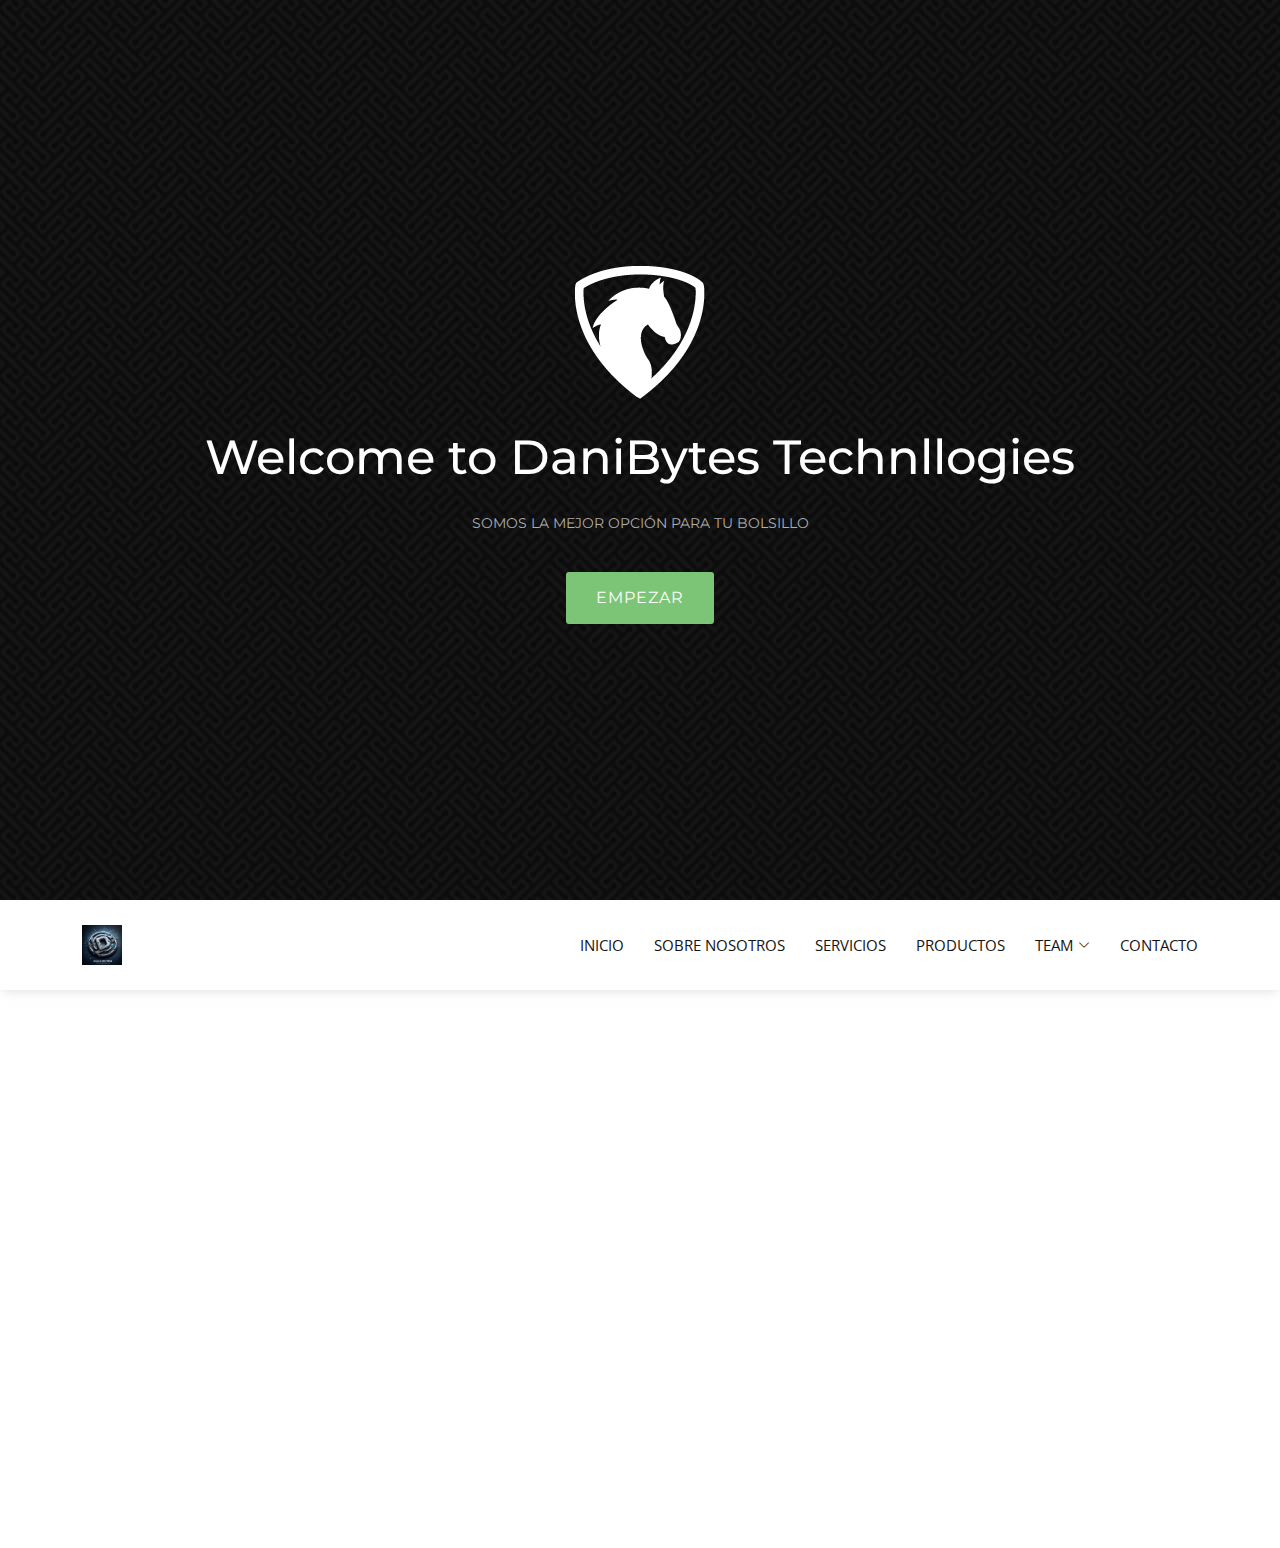
<file: index/index.html>
<!DOCTYPE html>
<html lang="en">

<head>
  <meta charset="utf-8">
  <meta content="width=device-width, initial-scale=1.0" name="viewport">

  <title>DaniBytes</title>
  <meta content="" name="description">
  <meta content="" name="keywords">

  <!-- Favicons -->
  <link href="assets/img/DanyBytes-Logo.ico" rel="icon">
  <link href="assets/img/DanyBytes-Logo.ico" rel="apple-touch-icon">

  <!-- Google Fonts -->
  <link href="https://fonts.googleapis.com/css?family=Open+Sans:300,300i,400,400i,600,600i,700,700i|Montserrat:300,300i,400,400i,500,500i,600,600i,700,700i|Poppins:300,300i,400,400i,500,500i,600,600i,700,700i" rel="stylesheet">

  <!-- Vendor CSS Files -->
  <link href="../index/" rel="stylesheet">
  <link href="assets/vendor/aos/aos.css" rel="stylesheet">
  <link href="assets/vendor/bootstrap/css/bootstrap.min.css" rel="stylesheet">
  <link href="assets/vendor/bootstrap-icons/bootstrap-icons.css" rel="stylesheet">
  <link href="assets/vendor/boxicons/css/boxicons.min.css" rel="stylesheet">
  <link href="assets/vendor/glightbox/css/glightbox.min.css" rel="stylesheet">
  <link href="assets/vendor/swiper/swiper-bundle.min.css" rel="stylesheet">

  <!-- Template Main CSS File -->
  <link href="assets/css/style.css" rel="stylesheet">
</head>

<body>
  <!-- ======= Hero Section ======= -->
  <section id="hero">
    <div class="hero-container">
      <a href="index.html" class="hero-logo" data-aos="zoom-in"><img src="assets/img/hero-logo.png" alt=""></a>
      <h1 data-aos="zoom-in">Welcome to DaniBytes Technllogies</h1>
      <h2 data-aos="fade-up">Somos la mejor opción para tu bolsillo</h2>
      <a data-aos="fade-up" data-aos-delay="200" href="#sobreNosotros" class="btn-get-started scrollto">Empezar</a>
    </div>
  </section><!-- End Hero -->

  <!-- ======= Header ======= -->
  <header id="header" class="d-flex align-items-center">
    <div class="container d-flex align-items-center justify-content-between">

      <div class="logo">
        <a href="index.html"><img src="assets/img/DanyBytes.jpg" alt="" class="img-fluid"></a>
      </div>

      <nav id="navbar" class="navbar">
        <ul>
          <li><a class="nav-link scrollto " href="#Inicio">Inicio</a></li>
          <li><a class="nav-link scrollto" href="#sobreNosotros">Sobre Nosotros</a></li>
          <li><a class="nav-link scrollto" href="#services">Servicios</a></li>
          <li><a class="nav-link scrollto " href="#portfolio">Productos</a></li>
          <li class="dropdown"><a href="#"><span>Team</span> <i class="bi bi-chevron-down"></i></a>
            <ul>
              <li><a href="/contacto/VasquezContact.html">Ing. Daniel Vásquez</a></li>
              <li><a href="/contacto/ToscanoContact.html">Ing. Jesús Toscano</a></li>
              <li><a href="/contacto/NuñezContact.html">Ing. Jeison Núñez</a></li>
              <li><a href="/contacto/LamusContact.html">Ing. Daniel Lamus</a></li>
            </ul>
          </li>
          <li><a class="nav-link scrollto" href="#contact">Contacto</a></li>
        </ul>
        <i class="bi bi-list mobile-nav-toggle"></i>
      </nav><!-- .navbar -->
    </div>
  </header><!-- End Header -->
  <!-- Section Sobre Nosotros -->
  <section id="sobreNosotros" class="sobreNosotros">
    <div class="container" data-aos="fade-up">
      <div class="section-title">
        <h2>Sobre Nosotros</h2>
        <h3>DaniBytes <span>Technllogies</span></h3>
        <p>Es una empresa dedicada a ofrecer soluciones tecnológicas
          integrales para satisfacer las necesidades de nuestros clientes en un mundo digital en
          constante evolución. Nuestro enfoque se centra en tres áreas principales: servicio técnico,
          venta de productos y accesorios, y suministro de repuestos.
        </p>
        <p>
          En cuanto al servicio técnico, nuestro equipo altamente capacitado y experimentado ofrece
          servicios de reparación, mantenimiento y actualización de software y hardware para
          computadoras y teléfonos. Nos comprometemos a proporcionar soluciones personalizadas
          y eficientes que garanticen el óptimo rendimiento de los dispositivos de nuestros clientes.
          En nuestra tienda, ofrecemos una amplia selección de productos tecnológicos de marcas
          líderes en el mercado, incluyendo computadoras portátiles, ordenadores de escritorio,
          teléfonos móviles, tablets y más. Además, disponemos de una variedad de accesorios
          como fundas, cargadores, auriculares y teclados, que complementan y mejoran la
          experiencia de uso de nuestros clientes.  
        </p>
        <p>
          Para aquellos que prefieren realizar sus propias reparaciones o actualizaciones, ofrecemos
          un amplio inventario de repuestos y componentes de alta calidad para computadoras y
          teléfonos. Desde baterías y pantallas hasta tarjetas madre y discos duros, nuestros
          repuestos están garantizados para cumplir con los estándares de calidad más exigentes.
        </p>
      </div>
    </div>
  </section>


  <!-- Vendor JS Files -->
  <script src="assets/vendor/aos/aos.js"></script>
  <script src="assets/vendor/bootstrap/js/bootstrap.bundle.min.js"></script>
  <script src="assets/vendor/glightbox/js/glightbox.min.js"></script>
  <script src="assets/vendor/isotope-layout/isotope.pkgd.min.js"></script>
  <script src="assets/vendor/swiper/swiper-bundle.min.js"></script>
  <script src="assets/vendor/php-email-form/validate.js"></script>

  <!-- Template Main JS File -->
  <script src="assets/js/main.js"></script>

</body>
</html>
</file>
<file: index/assets/css/style.css>
/*--------------------------------------------------------------
# General
--------------------------------------------------------------*/
body {
  font-family: "Open Sans", sans-serif;
  color: #555555;
}

a {
  text-decoration: none;
  color: #7cc576;
}

a:hover {
  color: #9ed49a;
  text-decoration: none;
}

h1,
h2,
h3,
h4,
h5,
h6 {
  font-family: "Montserrat", sans-serif;
}

/*--------------------------------------------------------------
# Back to top button
--------------------------------------------------------------*/
.back-to-top {
  position: fixed;
  visibility: hidden;
  opacity: 0;
  right: 15px;
  bottom: 15px;
  z-index: 996;
  background: #7cc576;
  width: 40px;
  height: 40px;
  border-radius: 4px;
  transition: all 0.4s;
}

.back-to-top i {
  font-size: 28px;
  color: #fff;
  line-height: 0;
}

.back-to-top:hover {
  background: #97d193;
  color: #fff;
}

.back-to-top.active {
  visibility: visible;
  opacity: 1;
}

/*--------------------------------------------------------------
# Disable AOS delay on mobile
--------------------------------------------------------------*/
@media screen and (max-width: 768px) {
  [data-aos-delay] {
    transition-delay: 0 !important;
  }
}

/*--------------------------------------------------------------
# Header
--------------------------------------------------------------*/
#header {
  height: 90px;
  transition: all 0.5s;
  z-index: 997;
  transition: all 0.5s;
  background: #fff;
  box-shadow: 0 4px 10px -3px hsla(0, 0%, 75%, 0.5);
}

#header .logo h1 {
  font-size: 28px;
  margin: 0;
  line-height: 1;
  font-weight: 400;
  letter-spacing: 3px;
  text-transform: uppercase;
}

#header .logo h1 a,
#header .logo h1 a:hover {
  color: #fff;
  text-decoration: none;
}

#header .logo img {
  padding: 0;
  margin: 0;
  max-height: 40px;
}

@media (max-width: 992px) {
  #header {
    height: 70px;
  }
}

.scrolled-offset {
  margin-top: 90px;
}

@media (max-width: 992px) {
  .scrolled-offset {
    margin-top: 90px;
  }
}

/*--------------------------------------------------------------
# Navigation Menu
--------------------------------------------------------------*/
/**
* Desktop Navigation 
*/
.navbar {
  padding: 0;
}

.navbar ul {
  margin: 0;
  padding: 0;
  display: flex;
  list-style: none;
  align-items: center;
}

.navbar li {
  position: relative;
}

.navbar a,
.navbar a:focus {
  display: flex;
  align-items: center;
  justify-content: space-between;
  padding: 10px 0 10px 30px;
  font-size: 15px;
  color: #151515;
  text-transform: uppercase;
  white-space: nowrap;
  transition: 0.3s;
}

.navbar a i,
.navbar a:focus i {
  font-size: 12px;
  line-height: 0;
  margin-left: 5px;
}

.navbar a:hover,
.navbar .active,
.navbar .active:focus,
.navbar li:hover>a {
  color: #7cc576;
}

.navbar .dropdown ul {
  display: block;
  position: absolute;
  left: 14px;
  top: calc(100% + 30px);
  margin: 0;
  padding: 10px 0;
  z-index: 99;
  opacity: 0;
  visibility: hidden;
  background: #fff;
  box-shadow: 0px 0px 30px rgba(127, 137, 161, 0.25);
  transition: 0.3s;
}

.navbar .dropdown ul li {
  min-width: 200px;
}

.navbar .dropdown ul a {
  padding: 10px 20px;
  font-size: 15px;
  text-transform: none;
  font-weight: 600;
}

.navbar .dropdown ul a i {
  font-size: 12px;
}

.navbar .dropdown ul a:hover,
.navbar .dropdown ul .active:hover,
.navbar .dropdown ul li:hover>a {
  color: #7cc576;
}

.navbar .dropdown:hover>ul {
  opacity: 1;
  top: 100%;
  visibility: visible;
}

.navbar .dropdown .dropdown ul {
  top: 0;
  left: calc(100% - 30px);
  visibility: hidden;
}

.navbar .dropdown .dropdown:hover>ul {
  opacity: 1;
  top: 0;
  left: 100%;
  visibility: visible;
}

@media (max-width: 1640px) {
  .navbar .dropdown .dropdown ul {
    left: -90%;
  }

  .navbar .dropdown .dropdown:hover>ul {
    left: -100%;
  }
}

/**
* Mobile Navigation 
*/
.mobile-nav-toggle {
  color: #151515;
  font-size: 28px;
  cursor: pointer;
  display: none;
  line-height: 0;
  transition: 0.5s;
}

.mobile-nav-toggle.bi-x {
  color: #fff;
}

@media (max-width: 991px) {
  .mobile-nav-toggle {
    display: block;
  }

  .navbar ul {
    display: none;
  }
}

.navbar-mobile {
  position: fixed;
  overflow: hidden;
  top: 0;
  right: 0;
  left: 0;
  bottom: 0;
  background: rgba(0, 0, 0, 0.9);
  transition: 0.3s;
  z-index: 999;
}

.navbar-mobile .mobile-nav-toggle {
  position: absolute;
  top: 15px;
  right: 15px;
}

.navbar-mobile ul {
  display: block;
  position: absolute;
  top: 55px;
  right: 15px;
  bottom: 15px;
  left: 15px;
  padding: 10px 0;
  background-color: #fff;
  overflow-y: auto;
  transition: 0.3s;
}

.navbar-mobile a,
.navbar-mobile a:focus {
  padding: 10px 20px;
  font-size: 15px;
  color: #151515;
}

.navbar-mobile a:hover,
.navbar-mobile .active,
.navbar-mobile li:hover>a {
  color: #7cc576;
}

.navbar-mobile .getstarted,
.navbar-mobile .getstarted:focus {
  margin: 15px;
}

.navbar-mobile .dropdown ul {
  position: static;
  display: none;
  margin: 10px 20px;
  padding: 10px 0;
  z-index: 99;
  opacity: 1;
  visibility: visible;
  background: #fff;
  box-shadow: 0px 0px 30px rgba(127, 137, 161, 0.25);
}

.navbar-mobile .dropdown ul li {
  min-width: 200px;
}

.navbar-mobile .dropdown ul a {
  padding: 10px 20px;
}

.navbar-mobile .dropdown ul a i {
  font-size: 12px;
}

.navbar-mobile .dropdown ul a:hover,
.navbar-mobile .dropdown ul .active:hover,
.navbar-mobile .dropdown ul li:hover>a {
  color: #7cc576;
}

.navbar-mobile .dropdown>.dropdown-active {
  display: block;
}

/*--------------------------------------------------------------
# Hero Section
--------------------------------------------------------------*/
#hero {
  width: 100%;
  height: 100vh;
  background: url("../img/hero-bg.png");
  position: relative;
}

#hero .hero-container {
  position: absolute;
  bottom: 0;
  top: 0;
  left: 0;
  right: 0;
  display: flex;
  justify-content: center;
  align-items: center;
  flex-direction: column;
  text-align: center;
  padding: 0 15px;
}

#hero .hero-logo {
  margin-bottom: 30px;
}

#hero h1 {
  margin: 0 0 30px 0;
  font-size: 48px;
  font-weight: 500;
  line-height: 56px;
  color: #fff;
}

#hero h2 {
  color: #aeaeae;
  margin-bottom: 30px;
  font-size: 14px;
  font-weight: 400;
  text-transform: uppercase;
}

#hero .btn-get-started {
  font-family: "Montserrat", sans-serif;
  text-transform: uppercase;
  font-weight: 400;
  font-size: 16px;
  letter-spacing: 1px;
  display: inline-block;
  padding: 14px 30px;
  border-radius: 3px;
  margin: 10px;
  color: #fff;
  background: #7cc576;
}

#hero .btn-get-started:hover {
  transition: 0.5s;
  background: #fff;
  color: #7cc576;
}

@media (min-width: 1024px) {
  #hero {
    background-attachment: fixed;
  }
}

@media (max-width: 768px) {
  #hero h1 {
    font-size: 28px;
    line-height: 36px;
  }

  #hero h2 {
    line-height: 22px;
  }
}

/*--------------------------------------------------------------
# Sections General
--------------------------------------------------------------*/
section {
  padding: 60px 0;
  overflow: hidden;
}

.section-bg {
  background: #f5f8fd;
}

.section-title {
  padding-bottom: 30px;
}

.section-title h2 {
  font-size: 32px;
  font-weight: bold;
  margin-bottom: 20px;
  padding-bottom: 20px;
  position: relative;
  color: #173b6c;
}

.section-title h2::after {
  content: "";
  position: absolute;
  display: block;
  width: 50px;
  height: 3px;
  background: #149ddd;
  bottom: 0;
  left: 0;
}

.section-title p {
  margin-bottom: 0;
}

/*--------------------------------------------------------------
# About Us
--------------------------------------------------------------*/
.about .content h3 {
  font-weight: 700;
  font-size: 26px;
  color: #173b6c;
}

.about .content ul {
  list-style: none;
  padding: 0;
}

.about .content ul li {
  margin-bottom: 20px;
  display: flex;
  align-items: center;
}

.about .content ul strong {
  margin-right: 10px;
}

.about .content ul i {
  font-size: 16px;
  margin-right: 5px;
  color: #149ddd;
  line-height: 0;
}

.about .content p:last-child {
  margin-bottom: 0;
}

/*--------------------------------------------------------------
# Services
--------------------------------------------------------------*/
.services .icon-box h4 {
  font-size: 20px;
  font-weight: 700;
  margin: 5px 0 10px 60px;
}

.services .icon-box i {
  font-size: 48px;
  float: left;
  color: #7cc576;
}

.services .icon-box p {
  font-size: 15px;
  color: #959595;
  margin-left: 60px;
}

.services .image {
  background-position: center center;
  background-repeat: no-repeat;
  background-size: cover;
  min-height: 400px;
}

/*--------------------------------------------------------------
# Featured
--------------------------------------------------------------*/
.featured {
  padding: 40px 0 0 0;
  background: white;
}

.featured .nav-tabs {
  border: 0;
}

.featured .nav-link {
  border: 0;
  padding: 20px;
  color: #151515;
  transition: 0.3s;
}

.featured .nav-link h4 {
  font-size: 18px;
  font-weight: 600;
  transition: 0.3s;
}

.featured .nav-link:hover h4 {
  color: #7cc576;
}

.featured .nav-link p {
  font-size: 14px;
  margin-bottom: 0;
}

.featured .nav-link.active {
  box-shadow: 0px 0 25px rgba(0, 0, 0, 0.08);
}

.featured .nav-link.active h4 {
  color: #7cc576;
}

.featured .tab-pane.active {
  animation: slide-down 0.5s ease-out;
}

@keyframes slide-down {
  0% {
    opacity: 0;
  }

  100% {
    opacity: 1;
  }
}

/*--------------------------------------------------------------
# Why Us
--------------------------------------------------------------*/
.why-us {
  background: whitesmoke;
  padding: 0;
}

.why-us .content {
  padding: 60px 100px 0 100px;
}

.why-us .content h3 {
  font-weight: 400;
  font-size: 34px;
}

.why-us .content h4 {
  font-size: 20px;
  font-weight: 700;
  margin-top: 5px;
}

.why-us .content p {
  font-size: 15px;
  color: #959595;
}

.why-us .video-box {
  background-size: cover;
  background-repeat: no-repeat;
  background-position: center center;
  min-height: 400px;
  position: relative;
}

.why-us .accordion-list {
  padding: 0 100px 60px 100px;
}

.why-us .accordion-list ul {
  padding: 0;
  list-style: none;
}

.why-us .accordion-list li+li {
  margin-top: 15px;
}

.why-us .accordion-list li {
  padding: 20px;
  background: #fff;
  border-radius: 4px;
}

.why-us .accordion-list a {
  display: block;
  position: relative;
  font-family: "Poppins", sans-serif;
  font-size: 16px;
  line-height: 24px;
  font-weight: 500;
  padding-right: 30px;
  outline: none;
  cursor: pointer;
}

.why-us .accordion-list span {
  color: #7cc576;
  font-weight: 600;
  font-size: 18px;
  padding-right: 10px;
}

.why-us .accordion-list i {
  font-size: 24px;
  position: absolute;
  right: 0;
  top: 0;
}

.why-us .accordion-list p {
  margin-bottom: 0;
  padding: 10px 0 0 0;
}

.why-us .accordion-list .icon-show {
  display: none;
}

.why-us .accordion-list a.collapsed {
  color: #343a40;
}

.why-us .accordion-list a.collapsed:hover {
  color: #7cc576;
}

.why-us .accordion-list a.collapsed .icon-show {
  display: inline-block;
}

.why-us .accordion-list a.collapsed .icon-close {
  display: none;
}

.why-us .play-btn {
  width: 94px;
  height: 94px;
  background: radial-gradient(#7cc576 50%, rgba(124, 197, 118, 0.4) 52%);
  border-radius: 50%;
  display: block;
  position: absolute;
  left: calc(50% - 47px);
  top: calc(50% - 47px);
  overflow: hidden;
}

.why-us .play-btn::after {
  content: "";
  position: absolute;
  left: 50%;
  top: 50%;
  transform: translateX(-40%) translateY(-50%);
  width: 0;
  height: 0;
  border-top: 10px solid transparent;
  border-bottom: 10px solid transparent;
  border-left: 15px solid #fff;
  z-index: 100;
  transition: all 400ms cubic-bezier(0.55, 0.055, 0.675, 0.19);
}

.why-us .play-btn::before {
  content: "";
  position: absolute;
  width: 120px;
  height: 120px;
  animation-delay: 0s;
  animation: pulsate-btn 2s;
  animation-direction: forwards;
  animation-iteration-count: infinite;
  animation-timing-function: steps;
  opacity: 1;
  border-radius: 50%;
  border: 5px solid rgba(124, 197, 118, 0.7);
  top: -15%;
  left: -15%;
  background: rgba(198, 16, 0, 0);
}

.why-us .play-btn:hover::after {
  border-left: 15px solid #7cc576;
  transform: scale(20);
}

.why-us .play-btn:hover::before {
  content: "";
  position: absolute;
  left: 50%;
  top: 50%;
  transform: translateX(-40%) translateY(-50%);
  width: 0;
  height: 0;
  border: none;
  border-top: 10px solid transparent;
  border-bottom: 10px solid transparent;
  border-left: 15px solid #fff;
  z-index: 200;
  animation: none;
  border-radius: 0;
}

@media (max-width: 1024px) {

  .why-us .content,
  .why-us .accordion-list {
    padding-left: 0;
    padding-right: 0;
  }
}

@media (max-width: 992px) {
  .why-us .content {
    padding-top: 30px;
  }

  .why-us .accordion-list {
    padding-bottom: 30px;
  }
}

@keyframes pulsate-btn {
  0% {
    transform: scale(0.6, 0.6);
    opacity: 1;
  }

  100% {
    transform: scale(1, 1);
    opacity: 0;
  }
}

/*--------------------------------------------------------------
# Portfolio
--------------------------------------------------------------*/
.portfolio .portfolio-item {
  margin-bottom: 30px;
}

.portfolio #portfolio-flters {
  padding: 0;
  margin: 0 auto 25px auto;
  list-style: none;
  text-align: center;
}

.portfolio #portfolio-flters li {
  cursor: pointer;
  display: inline-block;
  padding: 10px 18px 12px 18px;
  font-size: 14px;
  font-weight: 400;
  line-height: 1;
  text-transform: uppercase;
  color: #555555;
  transition: all 0.3s ease-in-out;
  margin: 0 4px 10px 4px;
  background: whitesmoke;
  border-radius: 4px;
}

.portfolio #portfolio-flters li:hover,
.portfolio #portfolio-flters li.filter-active {
  background: #7cc576;
  color: #fff;
}

.portfolio #portfolio-flters li:last-child {
  margin-right: 0;
}

.portfolio .portfolio-wrap {
  transition: 0.3s;
  position: relative;
  overflow: hidden;
  z-index: 1;
  background: rgba(0, 0, 0, 0.6);
}

.portfolio .portfolio-wrap::before {
  content: "";
  background: rgba(21, 21, 21, 0.6);
  position: absolute;
  left: 30px;
  right: 30px;
  top: 30px;
  bottom: 30px;
  transition: all ease-in-out 0.3s;
  z-index: 2;
  opacity: 0;
}

.portfolio .portfolio-wrap .portfolio-info {
  opacity: 0;
  position: absolute;
  top: 0;
  left: 0;
  right: 0;
  bottom: 0;
  text-align: center;
  z-index: 3;
  transition: all ease-in-out 0.3s;
  display: flex;
  flex-direction: column;
  justify-content: center;
  align-items: center;
}

.portfolio .portfolio-wrap .portfolio-info::before {
  display: block;
  content: "";
  width: 48px;
  height: 48px;
  position: absolute;
  top: 35px;
  left: 35px;
  border-top: 3px solid #fff;
  border-left: 3px solid #fff;
  transition: all 0.5s ease 0s;
  z-index: 9994;
}

.portfolio .portfolio-wrap .portfolio-info::after {
  display: block;
  content: "";
  width: 48px;
  height: 48px;
  position: absolute;
  bottom: 35px;
  right: 35px;
  border-bottom: 3px solid #fff;
  border-right: 3px solid #fff;
  transition: all 0.5s ease 0s;
  z-index: 9994;
}

.portfolio .portfolio-wrap .portfolio-info h4 {
  font-size: 20px;
  color: #fff;
  font-weight: 600;
}

.portfolio .portfolio-wrap .portfolio-info p {
  color: #ffffff;
  font-size: 14px;
  text-transform: uppercase;
  padding: 0;
  margin: 0;
}

.portfolio .portfolio-wrap .portfolio-links {
  text-align: center;
  z-index: 4;
}

.portfolio .portfolio-wrap .portfolio-links a {
  color: #fff;
  margin: 0 2px;
  font-size: 28px;
  display: inline-block;
  transition: 0.3s;
}

.portfolio .portfolio-wrap .portfolio-links a:hover {
  color: #7cc576;
}

.portfolio .portfolio-wrap:hover::before {
  top: 0;
  left: 0;
  right: 0;
  bottom: 0;
  opacity: 1;
}

.portfolio .portfolio-wrap:hover .portfolio-info {
  opacity: 1;
}

.portfolio .portfolio-wrap:hover .portfolio-info::before {
  top: 15px;
  left: 15px;
}

.portfolio .portfolio-wrap:hover .portfolio-info::after {
  bottom: 15px;
  right: 15px;
}

/*--------------------------------------------------------------
# Portfolio Details
--------------------------------------------------------------*/
.portfolio-details {
  padding-top: 40px;
}

.portfolio-details .portfolio-details-slider img {
  width: 100%;
}

.portfolio-details .portfolio-details-slider .swiper-pagination {
  margin-top: 20px;
  position: relative;
}

.portfolio-details .portfolio-details-slider .swiper-pagination .swiper-pagination-bullet {
  width: 12px;
  height: 12px;
  background-color: #fff;
  opacity: 1;
  border: 1px solid #7cc576;
}

.portfolio-details .portfolio-details-slider .swiper-pagination .swiper-pagination-bullet-active {
  background-color: #7cc576;
}

.portfolio-details .portfolio-info {
  padding: 30px;
  box-shadow: 0px 0 30px rgba(21, 21, 21, 0.08);
}

.portfolio-details .portfolio-info h3 {
  font-size: 22px;
  font-weight: 700;
  margin-bottom: 20px;
  padding-bottom: 20px;
  border-bottom: 1px solid #eee;
}

.portfolio-details .portfolio-info ul {
  list-style: none;
  padding: 0;
  font-size: 15px;
}

.portfolio-details .portfolio-info ul li+li {
  margin-top: 10px;
}

.portfolio-details .portfolio-description {
  padding-top: 30px;
}

.portfolio-details .portfolio-description h2 {
  font-size: 26px;
  font-weight: 700;
  margin-bottom: 20px;
}

.portfolio-details .portfolio-description p {
  padding: 0;
}

/*--------------------------------------------------------------
# Testimonials
--------------------------------------------------------------*/
.testimonials {
  padding: 60px 0;
  background: url("../img/testimonials-bg.jpg") no-repeat;
  background-position: center center;
  background-size: cover;
  position: relative;
}

.testimonials::before {
  content: "";
  position: absolute;
  left: 0;
  right: 0;
  top: 0;
  bottom: 0;
  background: rgba(0, 0, 0, 0.1);
}

.testimonials .quote-icon {
  text-align: center;
  margin-bottom: 30px;
}

.testimonials .quote-icon i {
  color: #7cc576;
  font-size: 24px;
  padding: 18px;
  border-radius: 50px;
  border: 2px solid #7cc576;
}

.testimonials .testimonials-carousel,
.testimonials .testimonials-slider {
  overflow: hidden;
}

.testimonials .testimonial-item {
  text-align: center;
  color: #fff;
}

.testimonials .testimonial-item p {
  font-style: italic;
  margin: 0 auto 30px auto;
  font-size: 20px;
}

.testimonials .testimonial-item .testimonial-img {
  width: 100px;
  border-radius: 50%;
  border: 6px solid rgba(255, 255, 255, 0.15);
  margin: 0 auto;
}

.testimonials .testimonial-item h3 {
  font-size: 20px;
  font-weight: bold;
  margin: 10px 0 5px 0;
  color: #fff;
}

.testimonials .testimonial-item h4 {
  font-size: 14px;
  color: #ddd;
  margin: 0 0 15px 0;
}

.testimonials .swiper-pagination {
  margin-top: 20px;
  position: relative;
}

.testimonials .swiper-pagination .swiper-pagination-bullet {
  width: 12px;
  height: 12px;
  opacity: 1;
  background-color: rgba(255, 255, 255, 0.4);
}

.testimonials .swiper-pagination .swiper-pagination-bullet-active {
  background-color: #7cc576;
}

@media (min-width: 992px) {
  .testimonials .testimonial-item p {
    width: 80%;
  }
}

/*--------------------------------------------------------------
# Clients
--------------------------------------------------------------*/
.clients {
  background: whitesmoke;
  padding: 15px 0;
  text-align: center;
}

.clients img {
  width: 50%;
  filter: grayscale(100);
  transition: all 0.4s ease-in-out;
  display: inline-block;
  padding: 15px 0;
}

.clients img:hover {
  filter: none;
  transform: scale(1.2);
}

@media (max-width: 768px) {
  .clients img {
    width: 40%;
  }
}

@media (max-width: 575px) {
  .clients img {
    width: 50%;
  }
}

/*--------------------------------------------------------------
# Team
--------------------------------------------------------------*/
.team {
  background: #fff;
  padding: 60px 0;
}

.team .member {
  margin-bottom: 20px;
  overflow: hidden;
}

.team .member .member-img {
  position: relative;
  overflow: hidden;
  border-radius: 5px;
}

.team .member .social {
  position: absolute;
  left: 0;
  bottom: -40px;
  right: 0;
  height: 40px;
  opacity: 0;
  transition: bottom ease-in-out 0.4s;
  background: rgba(124, 197, 118, 0.8);
  display: flex;
  align-items: center;
  justify-content: center;
}

.team .member .social a {
  transition: color 0.3s;
  color: rgba(255, 255, 255, 0.7);
  margin: 0 10px;
  display: inline-flex;
  align-items: center;
  justify-content: center;
}

.team .member .social a i {
  line-height: 0;
}

.team .member .social a:hover {
  color: #fff;
}

.team .member .social i {
  font-size: 18px;
  margin: 0 2px;
}

.team .member .member-info h4 {
  font-weight: 700;
  margin: 15px 0 5px 0;
  font-size: 18px;
}

.team .member .member-info span {
  display: block;
  font-size: 13px;
  text-transform: uppercase;
  font-weight: 400;
  margin-bottom: 15px;
  color: #7cc576;
}

.team .member .member-info p {
  font-style: italic;
  font-size: 14px;
  line-height: 26px;
  color: #888888;
}

.team .member:hover .social {
  bottom: 0;
  opacity: 1;
  transition: bottom ease-in-out 0.4s;
}

/*--------------------------------------------------------------
# Pricing
--------------------------------------------------------------*/
.pricing .box {
  padding: 20px;
  background: #fff;
  text-align: center;
  border-radius: 8px;
  position: relative;
  overflow: hidden;
  border: 1px solid #fff;
}

.pricing .box h3 {
  font-weight: 400;
  padding: 15px;
  margin-top: 15px;
  font-size: 18px;
  font-weight: 600;
  color: #151515;
}

.pricing .box h4 {
  font-size: 42px;
  color: #151515;
  font-weight: 700;
  font-family: "Open Sans", sans-serif;
  margin-bottom: 20px;
}

.pricing .box h4 sup {
  font-size: 20px;
  top: -15px;
  left: -3px;
}

.pricing .box h4 span {
  color: #bababa;
  font-size: 16px;
  font-weight: 300;
}

.pricing .box ul {
  padding: 0;
  list-style: none;
  color: #151515;
  text-align: center;
  line-height: 20px;
  font-size: 14px;
}

.pricing .box ul li {
  padding-bottom: 16px;
}

.pricing .box ul i {
  color: #7cc576;
  font-size: 18px;
  padding-right: 4px;
}

.pricing .box ul .na {
  color: #ccc;
  text-decoration: line-through;
}

.pricing .box .btn-wrap {
  padding: 15px;
  text-align: center;
}

.pricing .box .btn-buy {
  display: inline-block;
  padding: 10px 40px 12px 40px;
  border-radius: 5px;
  border: 2px solid #7cc576;
  color: #7cc576;
  font-size: 14px;
  font-weight: 400;
  font-family: "Montserrat", sans-serif;
  font-weight: 600;
  transition: 0.3s;
}

.pricing .box .btn-buy:hover {
  background: #7cc576;
  color: #fff;
}

.pricing .recommended {
  border-color: #7cc576;
}

.pricing .recommended .btn-buy {
  background: #7cc576;
  color: #fff;
}

.pricing .recommended .btn-buy:hover {
  background: #61b959;
  border-color: #61b959;
}

.pricing .recommended-badge {
  position: absolute;
  top: 5px;
  left: 50%;
  transform: translateX(-50%);
  z-index: 1;
  font-size: 12px;
  padding: 4px 25px 6px 25px;
  background: #eaf6e9;
  color: #7cc576;
  border-radius: 50px;
  text-transform: uppercase;
  font-weight: 600;
}

/*--------------------------------------------------------------
# Frequently Asked Questions
--------------------------------------------------------------*/
.faq .faq-list {
  padding: 0;
  list-style: none;
}

.faq .faq-list li {
  border-bottom: 1px solid #eee;
  margin-bottom: 20px;
  padding-bottom: 20px;
}

.faq .faq-list a {
  display: block;
  position: relative;
  font-family: #7cc576;
  font-size: 18px;
  line-height: 24px;
  font-weight: 400;
  padding-right: 25px;
  cursor: pointer;
}

.faq .faq-list i {
  font-size: 24px;
  position: absolute;
  right: 0;
  top: 0;
}

.faq .faq-list p {
  margin-bottom: 0;
  padding: 10px 0 0 0;
}

.faq .faq-list .icon-show {
  display: none;
}

.faq .faq-list a.collapsed {
  color: #343a40;
}

.faq .faq-list a.collapsed:hover {
  color: #7cc576;
}

.faq .faq-list a.collapsed .icon-show {
  display: inline-block;
}

.faq .faq-list a.collapsed .icon-close {
  display: none;
}

/*--------------------------------------------------------------
# Contact
--------------------------------------------------------------*/
.contact .info {
  width: 100%;
  height: 100%;
  background: #fff;
  padding: 20px;
  border-radius: 5px;
}

.contact .info i {
  font-size: 20px;
  color: #7cc576;
  float: left;
  width: 44px;
  height: 44px;
  background: #eaf6e9;
  display: flex;
  justify-content: center;
  align-items: center;
  border-radius: 50px;
  transition: all 0.3s ease-in-out;
}

.contact .info h4 {
  padding: 0 0 0 60px;
  font-size: 22px;
  font-weight: 600;
  margin-bottom: 5px;
  color: #151515;
}

.contact .info p {
  padding: 0 0 0 60px;
  margin-bottom: 0;
  font-size: 14px;
  color: #484848;
}

.contact .info .email,
.contact .info .phone {
  margin-top: 40px;
}

.contact .info .email:hover i,
.contact .info .address:hover i,
.contact .info .phone:hover i {
  background: #7cc576;
  color: #fff;
}

.contact .php-email-form {
  width: 100%;
  background: #fff;
  padding: 20px;
  border-radius: 5px;
}

.contact .php-email-form .form-group {
  padding-bottom: 8px;
}

.contact .php-email-form .error-message {
  display: none;
  color: #fff;
  background: #ed3c0d;
  text-align: left;
  padding: 15px;
  font-weight: 600;
}

.contact .php-email-form .error-message br+br {
  margin-top: 25px;
}

.contact .php-email-form .sent-message {
  display: none;
  color: #fff;
  background: #18d26e;
  text-align: center;
  padding: 15px;
  font-weight: 600;
}

.contact .php-email-form .loading {
  display: none;
  background: #fff;
  text-align: center;
  padding: 15px;
}

.contact .php-email-form .loading:before {
  content: "";
  display: inline-block;
  border-radius: 50%;
  width: 24px;
  height: 24px;
  margin: 0 10px -6px 0;
  border: 3px solid #18d26e;
  border-top-color: #eee;
  animation: animate-loading 1s linear infinite;
}

.contact .php-email-form input,
.contact .php-email-form textarea {
  border-radius: 0;
  box-shadow: none;
  font-size: 14px;
}

.contact .php-email-form input {
  height: 44px;
}

.contact .php-email-form textarea {
  padding: 10px 12px;
}

.contact .php-email-form button[type=submit] {
  background: #7cc576;
  border: 0;
  padding: 10px 24px;
  color: #fff;
  transition: 0.4s;
  border-radius: 4px;
}

.contact .php-email-form button[type=submit]:hover {
  background: #61b959;
}

@keyframes animate-loading {
  0% {
    transform: rotate(0deg);
  }

  100% {
    transform: rotate(360deg);
  }
}

/*--------------------------------------------------------------
# Breadcrumbs
--------------------------------------------------------------*/
.breadcrumbs {
  padding: 40px 0;
}

.breadcrumbs h2 {
  font-size: 26px;
  font-weight: 300;
}

.breadcrumbs ol {
  display: flex;
  flex-wrap: wrap;
  list-style: none;
  padding: 0;
  margin: 0;
  font-size: 15px;
}

.breadcrumbs ol li+li {
  padding-left: 10px;
}

.breadcrumbs ol li+li::before {
  display: inline-block;
  padding-right: 10px;
  color: #2f2f2f;
  content: "/";
}

@media (max-width: 768px) {
  .breadcrumbs .d-flex {
    display: block !important;
  }

  .breadcrumbs ol {
    display: block;
  }

  .breadcrumbs ol li {
    display: inline-block;
  }
}

/*--------------------------------------------------------------
# Footer
--------------------------------------------------------------*/
#footer {
  background: url("../img/footer-bg.jpg") center center no-repeat;
  color: #fff;
  font-size: 14px;
  position: relative;
}

#footer::before {
  content: "";
  position: absolute;
  left: 0;
  right: 0;
  top: 0;
  bottom: 0;
  background: rgba(0, 0, 0, 0.85);
  z-index: 1;
}

#footer .footer-top {
  position: relative;
  z-index: 2;
  text-align: center;
  padding: 80px 0;
}

#footer .footer-top .footer-logo img {
  height: 80px;
}

#footer .footer-top h3 {
  font-size: 36px;
  font-weight: 700;
  color: #fff;
  position: relative;
  font-family: "Poppins", sans-serif;
  padding: 30px 0 0 0;
  margin-bottom: 0;
}

#footer .footer-top p {
  font-size: 15;
  font-style: italic;
  margin: 30px 0 0 0;
  padding: 0;
}

#footer .footer-top .footer-newsletter {
  text-align: center;
  font-size: 15px;
  margin-top: 30px;
}

#footer .footer-top .footer-newsletter form {
  background: #fff;
  padding: 6px 10px;
  position: relative;
  border-radius: 50px;
  box-shadow: 0px 2px 15px rgba(0, 0, 0, 0.1);
  text-align: left;
}

#footer .footer-top .footer-newsletter form input[type=email] {
  border: 0;
  padding: 4px 8px;
  width: calc(100% - 100px);
}

#footer .footer-top .footer-newsletter form input[type=submit] {
  position: absolute;
  top: 0;
  right: -1px;
  bottom: 0;
  border: 0;
  background: none;
  font-size: 16px;
  padding: 0 20px;
  background: #7cc576;
  color: #fff;
  transition: 0.3s;
  border-radius: 50px;
  box-shadow: 0px 2px 15px rgba(0, 0, 0, 0.1);
}

#footer .footer-top .footer-newsletter form input[type=submit]:hover {
  background: #5ab652;
}

#footer .footer-top .social-links {
  margin-top: 30px;
}

#footer .footer-top .social-links a {
  font-size: 18px;
  display: inline-block;
  background: #7cc576;
  color: #fff;
  line-height: 1;
  padding: 8px 0;
  margin-right: 4px;
  border-radius: 50%;
  text-align: center;
  width: 36px;
  height: 36px;
  transition: 0.3s;
}

#footer .footer-top .social-links a:hover {
  background: #5ab652;
  color: #fff;
  text-decoration: none;
}

#footer .footer-bottom {
  border-top: 1px solid #222222;
  z-index: 2;
  position: relative;
  padding-top: 40px;
  padding-bottom: 40px;
}

#footer .copyright {
  text-align: center;
}

#footer .credits {
  text-align: center;
  font-size: 13px;
  padding-top: 5px;
}
</file>
